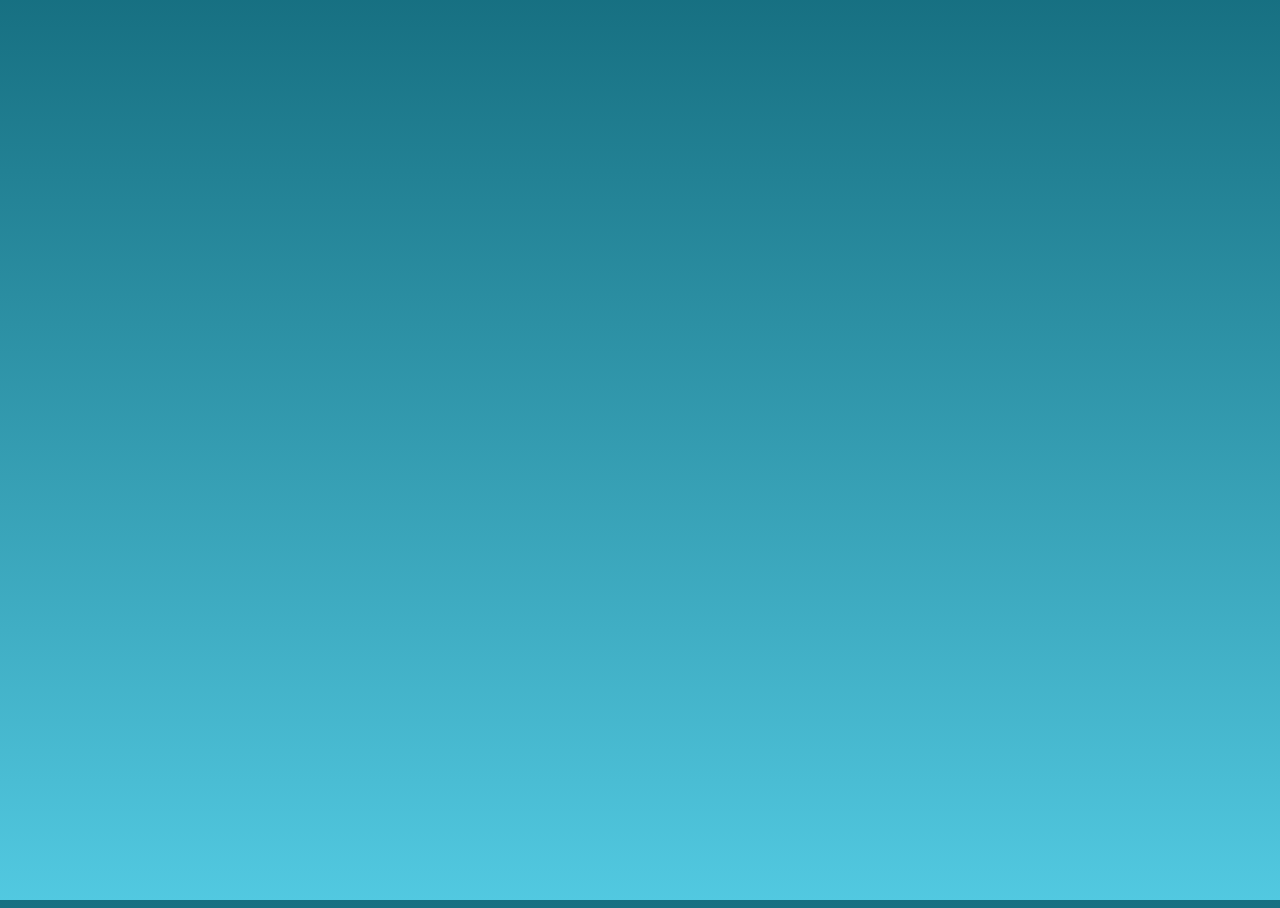
<file: Verkefni_1/index.html>
<!DOCTYPE html>
<html>
<head>
	<title>Prufa</title>
	<meta charset="utf-8">
	<link rel="stylesheet" type="text/css" href="main.css">
</head>
<body>

<svg id="svg" xmlns="http://www.w3.org/2000/svg">

</svg>

<script src="script.js"></script>
</body>
</html>
</file>
<file: Verkefni_1/main.css>
body{
   width: 100%;
    height: 100%;
   background: linear-gradient(to bottom, hsl(190,70%,30%) 0%, hsl(190,70%,60%) 100%)
}
html{
  height: 100%; 
}

#svg{
	width: 100%;
  height: 600px;

}
.snow{
	fill: #fff;
	animation-name: snowing;
  animation-duration:3.5s;
  animation-iteration-count: infinite;
  animation-timing-function: ease-out;
   &:nth-child(2n){
    animation-delay: 1.5s;
  }
  &:nth-child(3n){
    animation-delay: 2.3s;
    animation-duration: 3.3s;
  }
  &:nth-child(4n){
    animation-delay: 0.8s;
    animation-duration: 3.2s;
  }
  &:nth-child(5n){
    animation-delay: 2.8s;
  }
}

@keyframes snowing {
  0%{ fill-opacity: 1; }
  100% { 
    fill-opacity: 0;
    transform: translateY(300px);
  }
}
}
</file>
